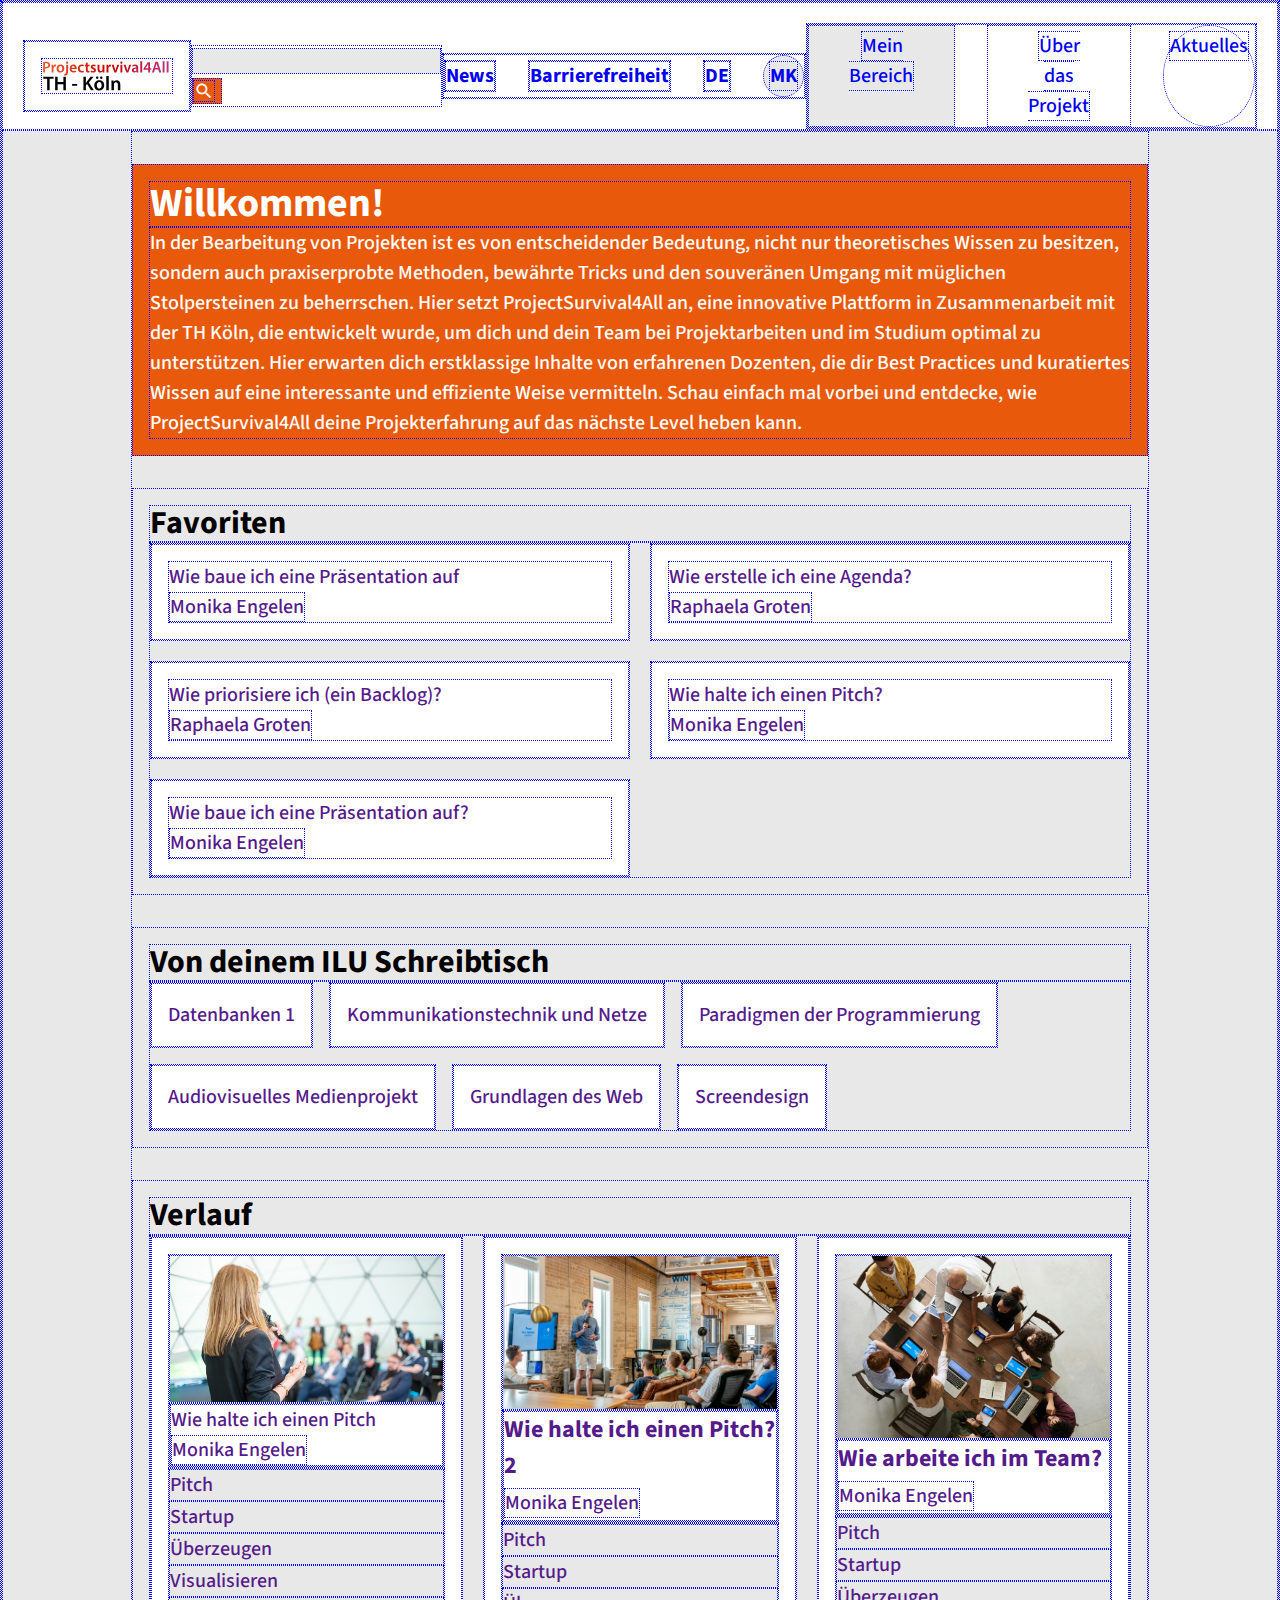
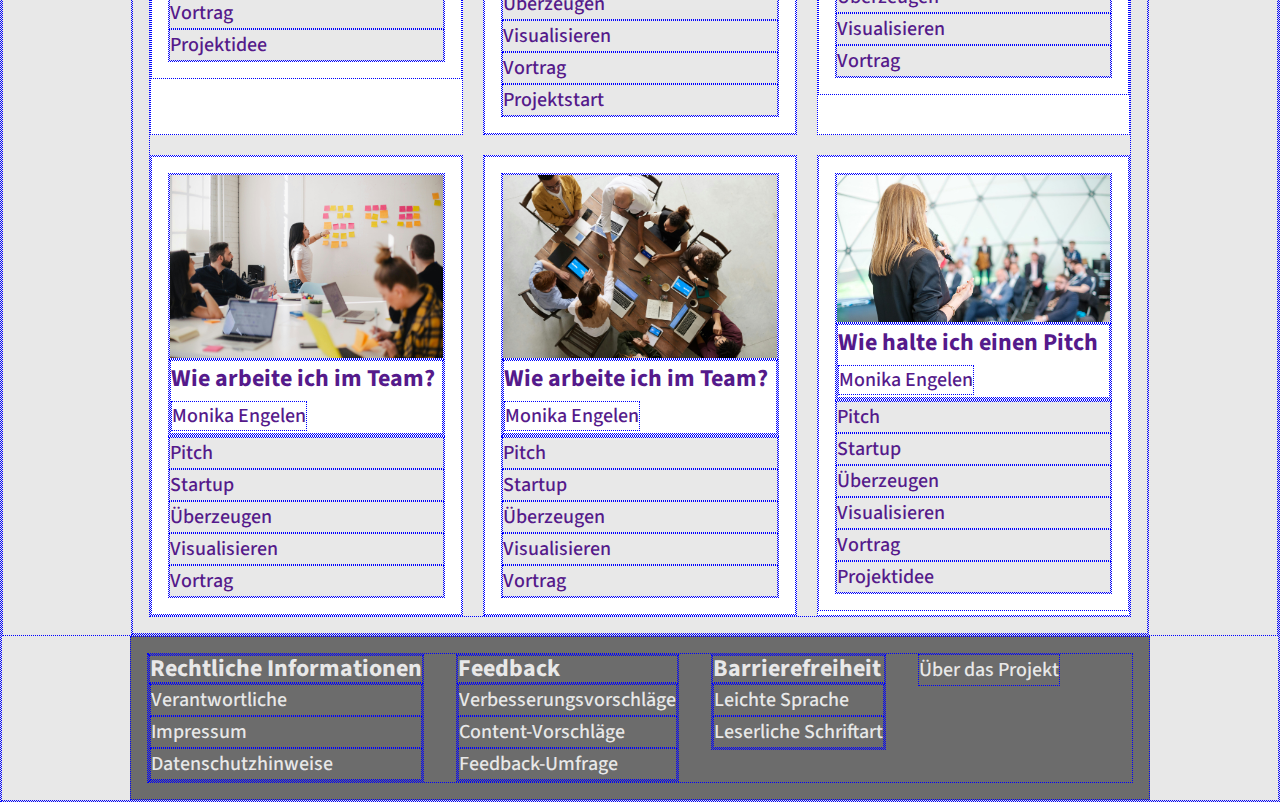
<file: index.html>
<!DOCTYPE html>
<html lang="de">

<head>
  <meta charset="utf-8">
  <title>ProjectSurvival4All TH-Köln</title>
  <link rel="stylesheet" href="./assets/styles/fonts.css">
  <link rel="stylesheet" href="./assets/styles/variables.css">
  <link rel="stylesheet" href="./assets/styles/reset.css">
  <link rel="stylesheet" href="./assets/styles/base.css">
  <link rel="stylesheet" href="./assets/styles/icons.css">
  <link rel="stylesheet" href="./assets/styles/components.css">
  <link rel="stylesheet" href="./assets/styles/layouts.css">
  <link rel="stylesheet"
    href="https://fonts.googleapis.com/css2?family=Material+Symbols+Outlined:opsz,wght,FILL,GRAD@20..48,100..700,0..1,-50..200" />
  <link rel="stylesheet"
    href="https://fonts.googleapis.com/css2?family=Material+Symbols+Outlined:opsz,wght,FILL,GRAD@20..48,100..700,0..1,-50..200" />

  <script src="./scripts/main.js" defer></script>
</head>

<body>

  <header class="header">

    <h1 class="heading-1">
      <a class="ul-anchor" href=""><img src="./assets/images/p4all.svg"
          alt="ProjectSurvival4All TH-Köln Banner Logo"></a>
    </h1>

    <form class="search-form desktop">
      <input class="search-input" type="search">
      <button class="search-button"><span class="icon icon--l">search</span></button>
    </form>

    <nav class="header-nav">
      <ul class="u-list">
        <li class="ul-item">
          <a class="anchor" href="#news">News</a>
        </li>
        <li class="ul-item">
          <a class="anchor" href="#accessability">Barrierefreiheit</a>
        </li>
        <li class="ul-item">
          <a class="anchor" href="#language">DE</a>
        </li>
        <li class="ul-item">
          <a class="anchor" href="#mk">MK</a>
        </li>
      </ul>
    </nav>

    <div class="material-symbols-outlined hamburger mobile is-visible">
      menu
    </div>

    <div class="material-symbols-outlined close-icon mobile is-visible">
      close
    </div>

    <form class="search-form mobile">
      <input class="search-input" type="search">
      <button class="search-button"><span class="icon icon--l">search</span></button>
    </form>

    <ul class="main-menu is-visible">
      <li><a href="./news.html">News</a></li>
      <li><a href="./pages/about/about-the-lecturers.html">Barrierefreiheit</a></li>
      <li><a href="./login.html">Login</a></li>
      <li><a href="#">DE</a></li>
    </ul>

    <nav class="main-nav">
      <ul class="u-list">
        <li class="ul-item my-area">
          <a class="anchor" href="#">Mein Bereich</a>
        </li>
        <li class="ul-item about-the-project">
          <a class="anchor" href="#">Über das Projekt</a>
        </li>
        <li class="ul-item latest">
          <a class="anchor" href="#">Aktuelles</a>
        </li>
      </ul>
    </nav>
  </header>

  <div class="tab-grid">
    <main class="main tab-active" data-tab="my-area">
      
      <section class="info-section">
        <h2 class="info-heading">Willkommen!</h2>
        <p>In der Bearbeitung von Projekten ist es von entscheidender Bedeutung, nicht nur theoretisches Wissen zu
          besitzen,
          sondern auch praxiserprobte Methoden, bewährte Tricks und den souveränen Umgang mit müglichen Stolpersteinen
          zu
          beherrschen. Hier setzt ProjectSurvival4All an, eine innovative Plattform in Zusammenarbeit mit der TH Köln,
          die
          entwickelt wurde, um dich und dein Team bei Projektarbeiten und im Studium optimal zu unterstützen. Hier
          erwarten dich
          erstklassige Inhalte von erfahrenen Dozenten, die dir Best Practices und kuratiertes Wissen auf eine
          interessante und
          effiziente Weise vermitteln. Schau einfach mal vorbei und entdecke, wie ProjectSurvival4All deine
          Projekterfahrung auf
          das nächste Level heben kann.</p>
      </section>

      <section class="favs-section">
        <h2>Favoriten</h2>
        <ul class="u-list">
          <li class="ul-item">
            <a class="ul-anchor" href="">
              <p>Wie baue ich eine Präsentation auf<br><span class="associated-name">Monika Engelen</span></p>
            </a>
          </li>
          <li class="ul-item">
            <a class="ul-anchor" href="">
              <p>Wie erstelle ich eine Agenda?<br><span class="associated-name">Raphaela Groten</span></p>
            </a>
          </li>
          <li class="ul-item">
            <a class="ul-anchor" href="">
              <p>Wie priorisiere ich (ein Backlog)?<br><span class="associated-name">Raphaela Groten</span></p>
            </a>
          </li>
          <li class="ul-item">
            <a class="ul-anchor" href="">
              <p>Wie halte ich einen Pitch?<br><span class="associated-name">Monika Engelen</span></p>
            </a>
          </li>
          <li class="ul-item">
            <a class="ul-anchor" href="">
              <p>Wie baue ich eine Präsentation auf?<br><span class="associated-name">Monika Engelen</span></p>
            </a>
          </li>
        </ul>
      </section>

      <section class="desk-section">
        <h2>Von deinem ILU Schreibtisch</h2>
        <ul class="u-list">
          <li class="ul-item">
            <a class="ul-anchor" href="">
              Datenbanken 1
            </a>
          </li>
          <li class="ul-item">
            <a class="ul-anchor" href="">
              Kommunikationstechnik und Netze
            </a>
          </li>
          <li class="ul-item">
            <a class="ul-anchor" href="">
              Paradigmen der Programmierung
            </a>
          </li>
          <li class="ul-item">
            <a class="ul-anchor" href="">
              Audiovisuelles Medienprojekt
            </a>
          </li>
          <li class="ul-item">
            <a class="ul-anchor" href="">
              Grundlagen des Web
            </a>
          </li>
          <li class="ul-item">
            <a class="ul-anchor" href="">
              Screendesign
            </a>
          </li>
        </ul>
      </section>

      <section class="history-section">
        <h2>Verlauf</h2>
        <ul class="u-list">
          <li class="ul-item">
            <a class="ul-anchor" href="">
              <figure class="tagged-figure">
                <img src="./assets/images/rednerin-praesentation.jpg"
                  alt="Blonde Frau im Anzug, die vor einem stehenden Publikum eine Rede hält.">
                <figcaption class="figcaption">
                  <p>Wie halte ich einen Pitch<br><span class="associated-name">Monika Engelen</span></p>
                </figcaption>
              </figure>
              <ul class="tag-list">
                <li class="ul-item">Pitch</li>
                <li class="ul-item">Startup</li>
                <li class="ul-item">Überzeugen</li>
                <li class="ul-item">Visualisieren</li>
                <li class="ul-item">Vortrag</li>
                <li class="ul-item">Projektidee</li>
              </ul>
            </a>
          </li>
          <li class="ul-item">
            <a class="ul-anchor" href="">
              <figure class="tagged-figure">
                <img src="./assets/images/pitch-strukturieren.jpg"
                  alt="Mann in einem loftartigen Raum, der vor einem sitzenden Publikum eine Rede hält.">
                <figcaption class="figcaption">
                  <p class="figcaption-info">Wie halte ich einen Pitch? 2<br><span class="associated-name">Monika
                      Engelen</span></p>
                </figcaption>
              </figure>
              <ul class="tag-list">
                <li class="ul-item">Pitch</li>
                <li class="ul-item">Startup</li>
                <li class="ul-item">Überzeugen</li>
                <li class="ul-item">Visualisieren</li>
                <li class="ul-item">Vortrag</li>
                <li class="ul-item">Projektstart</li>
              </ul>
            </a>
          </li>
          <li class="ul-item">
            <a class="ul-anchor" href="">
              <figure class="tagged-figure">
                <img src="./assets/images/business-idea.jpg"
                  alt="8 Menschen, die an einem Tisch sitzen, von oben gesehen und zwei Menschen schütteln sich die Hände.">
                <figcaption class="figcaption">
                  <p class="figcaption-info">Wie arbeite ich im Team?<br><span class="associated-name">Monika
                      Engelen</span></p>
                </figcaption>
              </figure>
              <ul class="tag-list">
                <li class="ul-item">Pitch</li>
                <li class="ul-item">Startup</li>
                <li class="ul-item">Überzeugen</li>
                <li class="ul-item">Visualisieren</li>
                <li class="ul-item">Vortrag</li>
              </ul>
            </a>
          </li>
          <li class="ul-item">
            <a class="ul-anchor" href="">
              <figure class="tagged-figure">
                <img src="./assets/images/team-kommunikation.jpg"
                  alt="4 Menschen, die an einem Tisch sitzen, und eine Frau, die an einer Wand Post-Its anbringt.">
                <figcaption class="figcaption">
                  <p class="figcaption-info">Wie arbeite ich im Team?<br><span class="associated-name">Monika
                      Engelen</span></p>
                </figcaption>
              </figure>
              <ul class="tag-list">
                <li class="ul-item">Pitch</li>
                <li class="ul-item">Startup</li>
                <li class="ul-item">Überzeugen</li>
                <li class="ul-item">Visualisieren</li>
                <li class="ul-item">Vortrag</li>
              </ul>
            </a>
          </li>
          <li class="ul-item">
            <a class="ul-anchor" href="">
              <figure class="tagged-figure">
                <img src="./assets/images/business-idea.jpg"
                  alt="8 Menschen, die an einem Tisch sitzen, von oben gesehen und zwei Menschen schütteln sich die Hände.">
                <figcaption class="figcaption">
                  <p class="figcaption-info">Wie arbeite ich im Team?<br><span class="associated-name">Monika
                      Engelen</span></p>
                </figcaption>
              </figure>
              <ul class="tag-list">
                <li class="ul-item">Pitch</li>
                <li class="ul-item">Startup</li>
                <li class="ul-item">Überzeugen</li>
                <li class="ul-item">Visualisieren</li>
                <li class="ul-item">Vortrag</li>
              </ul>
            </a>
          </li>
          <li class="ul-item">
            <a class="ul-anchor" href="">
              <figure class="tagged-figure">
                <img src="./assets/images/rednerin-praesentation.jpg"
                  alt="Blonde Frau im Anzug, die vor einem stehenden Publikum eine Rede hält.">
                <figcaption class="figcaption">
                  <p class="figcaption-info">Wie halte ich einen Pitch<br><span class="associated-name">Monika
                      Engelen</span></p>
                </figcaption>
              </figure>
              <ul class="tag-list">
                <li class="ul-item">Pitch</li>
                <li class="ul-item">Startup</li>
                <li class="ul-item">Überzeugen</li>
                <li class="ul-item">Visualisieren</li>
                <li class="ul-item">Vortrag</li>
                <li class="ul-item">Projektidee</li>
              </ul>
            </a>
          </li>
        </ul>
      </section>

    </main>

    <div class="tab-active" data-tab="about-the-project">
      <section>
        <h2 id="einleitung">Einleitung</h2>
        <p>
          In der Arbeitswelt dominieren Projekte den Alltag. Das Hochschulstudium
          bereitet Studierende gezielt auf diese Anforderungen vor, indem es
          Projekte konsequent in die Lehre integriert. Dadurch sammeln Studierende
          bereits während ihres Studiums wertvolle praktische Erfahrungen.
        </p>
      </section>
      <section>
        <h2 id="zielsetung">Zielsetzung</h2>
        <p>
          Das Ziel von ProjectSurvival4All ist es, eine gemeinsame Wissensplattform
          zu schaffen, die es ermöglicht, kuratiertes Wissen und Best-Practices rund
          um Projekte an einem zentralen Ort zugänglich zu machen. Die Vorteile sind
          vielfältig:
        </p>
        <ul>
          <li>
            Qualitätssicherung: Inhalte werden von mindestens einem Dozenten geprüft
            oder erstellt.
          </li>
          <li>
            Ressourcenschonung: Studierende müssen nicht wiederholt nach Lösungen
            für ähnliche Probleme suchen.
          </li>
          <li>
            Effizienzsteigerung: Es werden Verweise auf entsprechende Inhalte
            bereitgestellt, anstatt umfangreiche Dokumente zu versenden.
          </li>
          <li>Transparenz: Austausch zwischen Dozenten wird gefördert.</li>
          <li>
            Partizipation: Neue Bedarfe werden durch die Mitwirkung von Studierenden
            erfasst.
          </li>
          <li>
            Sichtbarkeit: Ein Schaufenster für Studieninteressierte und andere
            Externe wird geschaffen.
          </li>
          <li>
            Open Educational Resources (OER): Materialien werden mit einer offenen
            Lizenz versehen, um weltweite Verbreitung und Austausch zu ermöglichen.
          </li>
        </ul>
      </section>
      <section>
        <h2 id="anwendung-der-plattform">Anwendung der Platform</h2>
        <p>
          Die Wissensplattform ProjectSurvival4All bietet umfangreiche Unterstützung
          für die Bewältigung von Herausforderungen in Projekten. Sie hilft
          Studierenden, schnell die benötigten Informationen und Ressourcen zu
          finden, um ihre Projekte erfolgreich zu leiten und zu vollenden. Durch das
          Angebot modular aufgebauter Inhalte können Studierende gezielt die für sie
          relevanten Themenbereiche erkunden und vertiefen.
        </p>
        <p>
          Die Plattform integriert verschiedene Medienformate wie Videos,
          interaktive Tutorials und PDF-Handbücher, um unterschiedliche Lernstile zu
          unterstützen. Dies macht die Informationen nicht nur zugänglicher, sondern
          auch ansprechender für eine breite Nutzerbasis. Darüber hinaus wird durch
          regelmäßige Updates sichergestellt, dass alle Inhalte aktuell bleiben und
          neue Erkenntnisse schnell integriert werden können.
        </p>
      </section>
      <section>
        <h2 id="wichtige-projekte-und-phasen">Wichtige Projekte und Phasen</h2>
        <p>
          Die folgende Tabelle bietet einen Überblick über wichtige Projekte, die
          auf der Wissensplattform behandelt werden, und zeigt, wie diese den
          verschiedenen Phasen des Projektmanagements zugeordnet sind:
        </p>
        <table>
          <thead>
            <tr>
              <th>Projekt</th>
              <th>Beschreibung</th>
              <th>Projektphase</th>
            </tr>
          </thead>
          <tbody>
            <tr>
              <td>
                Welche Finanzierungsoptionen stehen einem Startup zur Verfügung?
              </td>
              <td>
                Eine Übersicht über verschiedene Finanzierungsquellen für Startups,
                einschließlich Eigenkapital, Fremdkapital, Crowdfunding, Venture
                Capital und staatliche Förderprogramme.
              </td>
              <td>Projektstart</td>
            </tr>
            <tr>
              <td>
                Wie validiere ich meine Geschäftsidee, bevor ich ein Startup gründe?
              </td>
              <td>
                Methoden und Ansätze zur Bewertung und Validierung einer
                Geschäftsidee, um deren Marktchancen, Kundenbedürfnisse und
                Rentabilität zu prüfen, bevor man ein Startup gründet .
              </td>
              <td>Projektstart</td>
            </tr>
            <tr>
              <td>Wie bewältige ich Stress?</td>
              <td>
                Strategien und Techniken zur Bewältigung von Stress, einschließlich
                Zeitmanagement, Entspannungsübungen, Priorisierung von Aufgaben und
                Kommunikationstechniken.
              </td>
              <td>Projektstart, Projektabschluss, Projektplanung</td>
            </tr>
            <tr>
              <td>Wie arbeite ich im Team?</td>
              <td>
                Tipps und Best Practices für eine effektive Zusammenarbeit in einem
                Team, einschließlich klarer Rollenverteilung, offener Kommunikation
                und konstruktivem Feedback.
              </td>
              <td>Projektstart, "Projektabschluss"</td>
            </tr>
            <tr>
              <td>Wie halte ich einen Pitch?</td>
              <td>
                Tipps und Best Practices zur Vorbereitung und Durchführung eines
                überzeugenden Pitches, einschließlich der Strukturierung des
                Inhalts, Präsentationstechniken und der Beantwortung von Fragen.
              </td>
              <td>Projektidee, Projektstart, Projektabschluss</td>
            </tr>
            <tr>
              <td>Wie erstelle ich eine Agenda?</td>
              <td>
                Schritte und Richtlinien zur Erstellung einer effektiven Agenda für
                Meetings oder Veranstaltungen, einschließlich der Festlegung von
                Zielen, Priorisierung von Themen und Zeitplanung.
              </td>
              <td>immer</td>
            </tr>
          </tbody>
        </table>
      </section>
    </div>

    <div class="tab-active" data-tab="latest">
      Aktuelles: Lorem ipsum dolor sit amet, consetetur sadipscing elitr, sed diam nonumy eirmod tempor invidunt ut
      labore
      et dolore
      magna aliquyam erat, sed diam voluptua. At vero eos et accusam et justo duo dolores et ea rebum. Stet clita kasd
      gubergren, no sea takimata sanctus est Lorem ipsum dolor sit amet. Lorem ipsum dolor sit amet, consetetur
      sadipscing
      elitr, sed diam nonumy eirmod tempor invidunt ut labore et dolore magna aliquyam erat, sed diam voluptua. At vero
      eos et accusam et justo duo dolores et ea rebum. Stet clita kasd gubergren, no sea takimata sanctus est Lorem
      ipsum
      dolor sit amet.
    </div>

  </div>

  <footer class="footer">
    <div class="footer-flex-container">
      <a href="./pages/about/about-the-project.html">Über das Projekt</a>
      <section class="footer-links-section-1">
        <h2>
          Barrierefreiheit
        </h2>
        <ul>
          <li>Leichte Sprache</li>
          <li>Leserliche Schriftart</li>
        </ul>
      </section>
      <section class="footer-links-section-2">
        <h2>
          Feedback
        </h2>
        <ul>
          <li>Verbesserungsvorschläge</li>
          <li>Content-Vorschläge</li>
          <li>Feedback-Umfrage</li>
        </ul>
      </section>
      <section class="footer-links-section-3">
        <h2>
          Rechtliche Informationen
        </h2>
        <ul>
          <li>Verantwortliche</li>
          <li>Impressum</li>
          <li>Datenschutzhinweise</li>
        </ul>
      </section>
    </div>
  </footer>

</body>
</file>
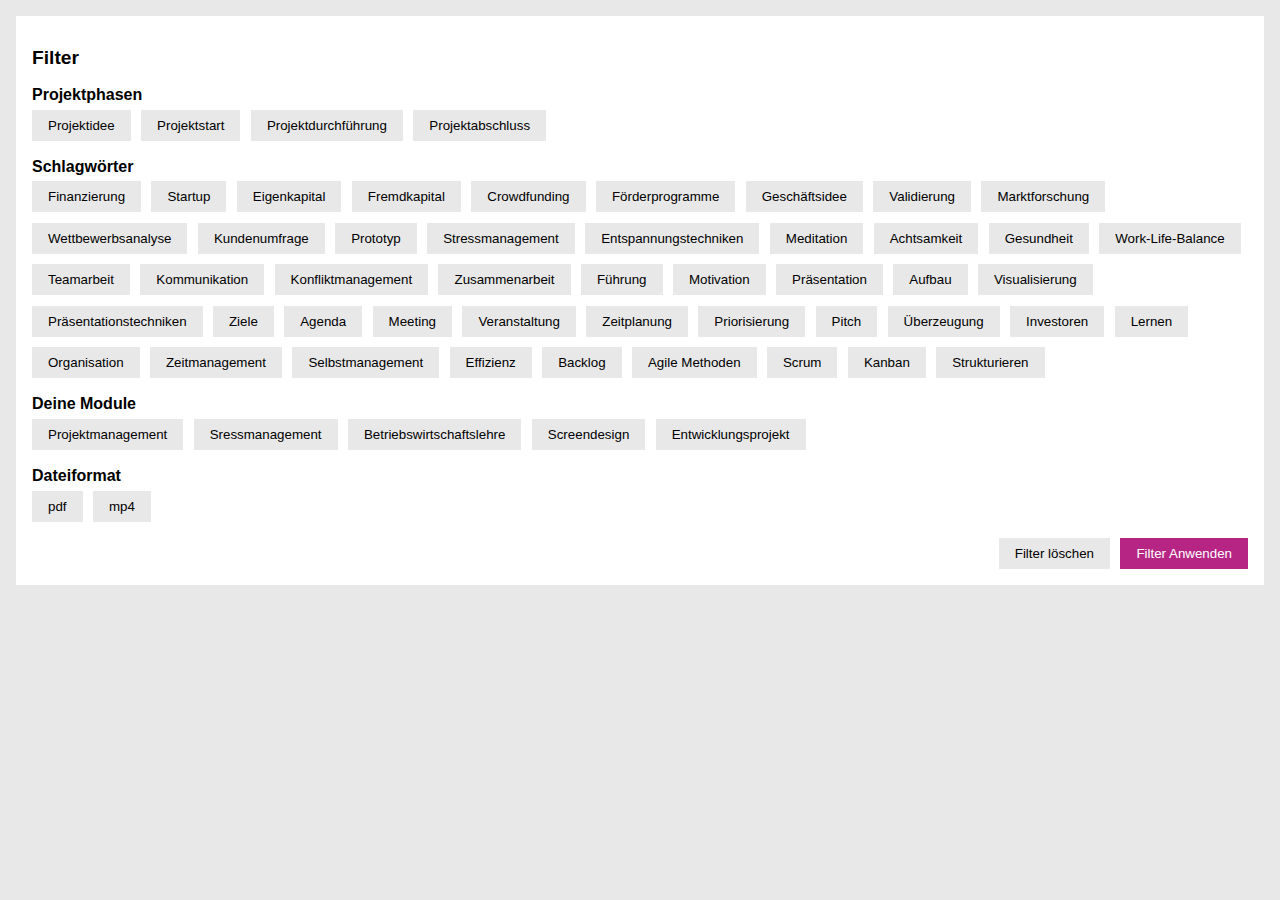
<file: search.html>
<!DOCTYPE html>
<html lang="en">

<head>
  <meta charset="UTF-8">
  <meta name="viewport" content="width=device-width, initial-scale=1.0">
  <title>ProjectSurvival4All – Survival-Tipps für die Projektarbeit - Suche</title>
  <link rel="stylesheet" href="./assets/styles/search-reset.css">
  <link rel="stylesheet" href="./assets/styles/search-base.css">
  <link rel="stylesheet" href="./assets/styles/search-variables.css">
  <link rel="stylesheet" href="./assets/styles/search-filter.css">
  
  <script defer src="./scripts/reset.js"></script>
</head>

<body>

  <main>
    <section class="filter-section p-m">
      <h2>Filter</h2>
      <h3>Projektphasen</h3>
      <ul class="horizontal-flow" data-js-category="projectphase">
        <li><button class="button button-primary" data-js-filter>Projektidee</button></li>
        <li><button class="button button-primary" data-js-filter>Projektstart</button></li>
        <li><button class="button button-primary" data-js-filter>Projektdurchführung</button></li>
        <li><button class="button button-primary" data-js-filter>Projektabschluss</button></li>
      </ul>
      <h3>Schlagwörter</h3>
      <ul class="horizontal-flow" data-js-category="keywords">
        <li><button class="button button-primary" data-js-filter>Finanzierung</button></li>
        <li><button class="button button-primary" data-js-filter>Startup</button></li>
        <li><button class="button button-primary" data-js-filter>Eigenkapital</button></li>
        <li><button class="button button-primary" data-js-filter>Fremdkapital</button></li>
        <li><button class="button button-primary" data-js-filter>Crowdfunding</button></li>
        <li><button class="button button-primary" data-js-filter>Förderprogramme</button></li>
        <li><button class="button button-primary" data-js-filter>Geschäftsidee</button></li>
        <li><button class="button button-primary" data-js-filter>Validierung</button></li>
        <li><button class="button button-primary" data-js-filter>Marktforschung</button></li>
        <li><button class="button button-primary" data-js-filter>Wettbewerbsanalyse</button></li>
        <li><button class="button button-primary" data-js-filter>Kundenumfrage</button></li>
        <li><button class="button button-primary" data-js-filter>Prototyp</button></li>
        <li><button class="button button-primary" data-js-filter>Stressmanagement</button></li>
        <li><button class="button button-primary" data-js-filter>Entspannungstechniken</button></li>
        <li><button class="button button-primary" data-js-filter>Meditation</button></li>
        <li><button class="button button-primary" data-js-filter>Achtsamkeit</button></li>
        <li><button class="button button-primary" data-js-filter>Gesundheit</button></li>
        <li><button class="button button-primary" data-js-filter>Work-Life-Balance</button></li>
        <li><button class="button button-primary" data-js-filter>Teamarbeit</button></li>
        <li><button class="button button-primary" data-js-filter>Kommunikation</button></li>
        <li><button class="button button-primary" data-js-filter>Konfliktmanagement</button></li>
        <li><button class="button button-primary" data-js-filter>Zusammenarbeit</button></li>
        <li><button class="button button-primary" data-js-filter>Führung</button></li>
        <li><button class="button button-primary" data-js-filter>Motivation</button></li>
        <li><button class="button button-primary" data-js-filter>Präsentation</button></li>
        <li><button class="button button-primary" data-js-filter>Aufbau</button></li>
        <li><button class="button button-primary" data-js-filter>Visualisierung</button></li>
        <li><button class="button button-primary" data-js-filter>Präsentationstechniken</button></li>
        <li><button class="button button-primary" data-js-filter>Ziele</button></li>
        <li><button class="button button-primary" data-js-filter>Agenda</button></li>
        <li><button class="button button-primary" data-js-filter>Meeting</button></li>
        <li><button class="button button-primary" data-js-filter>Veranstaltung</button></li>
        <li><button class="button button-primary" data-js-filter>Zeitplanung</button></li>
        <li><button class="button button-primary" data-js-filter>Priorisierung</button></li>
        <li><button class="button button-primary" data-js-filter>Pitch</button></li>
        <li><button class="button button-primary" data-js-filter>Überzeugung</button></li>
        <li><button class="button button-primary" data-js-filter>Investoren</button></li>
        <li><button class="button button-primary" data-js-filter>Lernen</button></li>
        <li><button class="button button-primary" data-js-filter>Organisation</button></li>
        <li><button class="button button-primary" data-js-filter>Zeitmanagement</button></li>
        <li><button class="button button-primary" data-js-filter>Selbstmanagement</button></li>
        <li><button class="button button-primary" data-js-filter>Effizienz</button></li>
        <li><button class="button button-primary" data-js-filter>Backlog</button></li>
        <li><button class="button button-primary" data-js-filter>Agile Methoden</button></li>
        <li><button class="button button-primary" data-js-filter>Scrum</button></li>
        <li><button class="button button-primary" data-js-filter>Kanban</button></li>
        <li><button class="button button-primary" data-js-filter>Strukturieren</button></li>
      </ul>
      <h3>Deine Module</h3>
      <ul class="horizontal-flow" data-js-category="modules">
        <li><button class="button button-primary" data-js-filter>Projektmanagement</button></li>
        <li><button class="button button-primary" data-js-filter>Sressmanagement</button></li>
        <li><button class="button button-primary" data-js-filter>Betriebswirtschaftslehre</button></li>
        <li><button class="button button-primary" data-js-filter>Screendesign</button></li>
        <li><button class="button button-primary" data-js-filter>Entwicklungsprojekt</button></li>
      </ul>
      <h3>Dateiformat</h3>
      <ul class="horizontal-flow" data-js-category="fileFormat">
        <li><button class="button button-primary" data-js-filter>pdf</button></li>
        <li><button class="button button-primary" data-js-filter>mp4</button></li>
      </ul>
      <div class="filter-section-actionbar">
        <button class="button button-primary">Filter löschen</button>
        <button class="button button-secondary">Filter Anwenden</button>
      </div>
    </section>
    <section class="p-m">
      <ul class="card-grid" data-js-generate-articlelist>
        <!-- <li>
          <figure>
            <img src="./reset-images/praesentation-aufbau.jpg" alt="Präsentation Aufbau">
            <figcaption>
              <h3>Wie baue ich eine Präsentation auf?</h3>
              <address>Monika Engelen</address>
              <ul class="tag-list">
                <li>Präsentation</li>
                <li>PPT</li>
                <li>Vortrag</li>
              </ul>
            </figcaption>
          </figure>
        </li>

        <li>
          <figure>
            <img src="./reset-images/idea.webp" alt="Idee verproben">
            <figcaption>
              <h3>Wie validiere ich meine Geschäftsidee, bevor ich ein Startup gründe?</h3>
              <address>Max Mustermann</address>
              <div class="tag-list-wrapper">
                <ul class="tag-list">
                  <li>Minimum Viable Product (MVP)</li>
                  <li>Pivot</li>
                  <li>Validated Learning</li>
                  <li>Build-Measure-Learn</li>
                  <li>Customer Development</li>
                  <li>Lean Canvas</li>
                  <li>Continuous Deployment</li>
                  <li>A/B Testing</li>
                  <li>Lean Metrics</li>
                  <li>Bootstrapping</li>
                </ul>
              </div>
            </figcaption>
          </figure>
        </li>

        <li>
          <figure>
            <img src="./reset-images/stressed.jpg" alt="Stress im Studium">
            <figcaption>
              <h3>Wie bewältige ich Stress?</h3>
              <address>Max Mustermann</address>

              <div class="tag-list-wrapper">
                <ul class="tag-list">
                  <li>Stress</li>
                  <li>Bewältigung</li>
                  <li>Gesundheit</li>
                </ul>
              </div>

            </figcaption>
          </figure>
        </li>

        <li>
          <figure>
            <img src="./reset-images/rednerin-praesentation.jpg" alt="Techniken zur Verbesserung der Teamarbeit">
            <figcaption>
              <h3>Welche Techniken verbessern die Zusammenarbeit in einem Team?</h3>
              <address>Monika Engelen</address>
              <ul class="tag-list">
                <li>Überzeugen</li>
                <li>Gruppenarbeit</li>
                <li>Vortrag</li>
                <li>Startup</li>
              </ul>
            </figcaption>
          </figure>
        </li>

        <li>
          <figure>
            <img src="./reset-images/presentation.jpg" alt="Präsentationsaufbau">
            <figcaption>
              <h3>Wie bleibt mein Pitch in positiver Erinnerung?</h3>
              <address>Monika Engelen</address>
              <ul class="tag-list">
                <li>Präsentation</li>
                <li>Flexen</li>
                <li>Vortrag</li>
                <li>Pitch</li>
                <li>Startup</li>
                <li>Business</li>
                <li>Elevator</li>
                <li>Rethorik</li>
              </ul>
            </figcaption>
          </figure>
        </li>

        <li>
          <figure>
            <img src="./reset-images/pitch-strukturieren.jpg" alt="Priorisierung eines Backlogs">
            <figcaption>
              <h3>Wie priorisiere ich (ein Backlog)?</h3>
              <address>Raphaela Groten</address>
              <ul class="tag-list">
                <li>Scrum</li>
                <li>Backlog</li>
                <li>ProductOwner</li>
                <li>Prioritäten</li>
                <li>Ziele</li>
              </ul>
            </figcaption>
          </figure>
        </li>
        <li>

          <figure>
            <img src="./reset-images/lernen-organisieren.jpg" alt="Organisation des Lernens">
            <figcaption>
              <h3>Wie organisiere ich mein Lernen effektiv?</h3>
              <address>Monika Engelen</address>
              <ul class="tag-list">
                <li>Lernen</li>
                <li>Selbstoptimierung</li>
              </ul>
            </figcaption>
          </figure>
        </li>

        <li>
          <figure>
            <img src="./reset-images/team-kommunikation.jpg" alt="Effektive Teamkommunikation">
            <figcaption>
              <h3>Wie fördere ich effektive Kommunikation im Team?</h3>
              <address>Monika Engelen</address>
              <ul class="tag-list">
                <li>Überzeugen</li>
                <li>Pitch</li>
                <li>Vortrag</li>
                <li>Startup</li>
              </ul>
            </figcaption>
          </figure>
        </li> -->
      </ul>

    </section>

  </main>
</body>

</html>
</file>
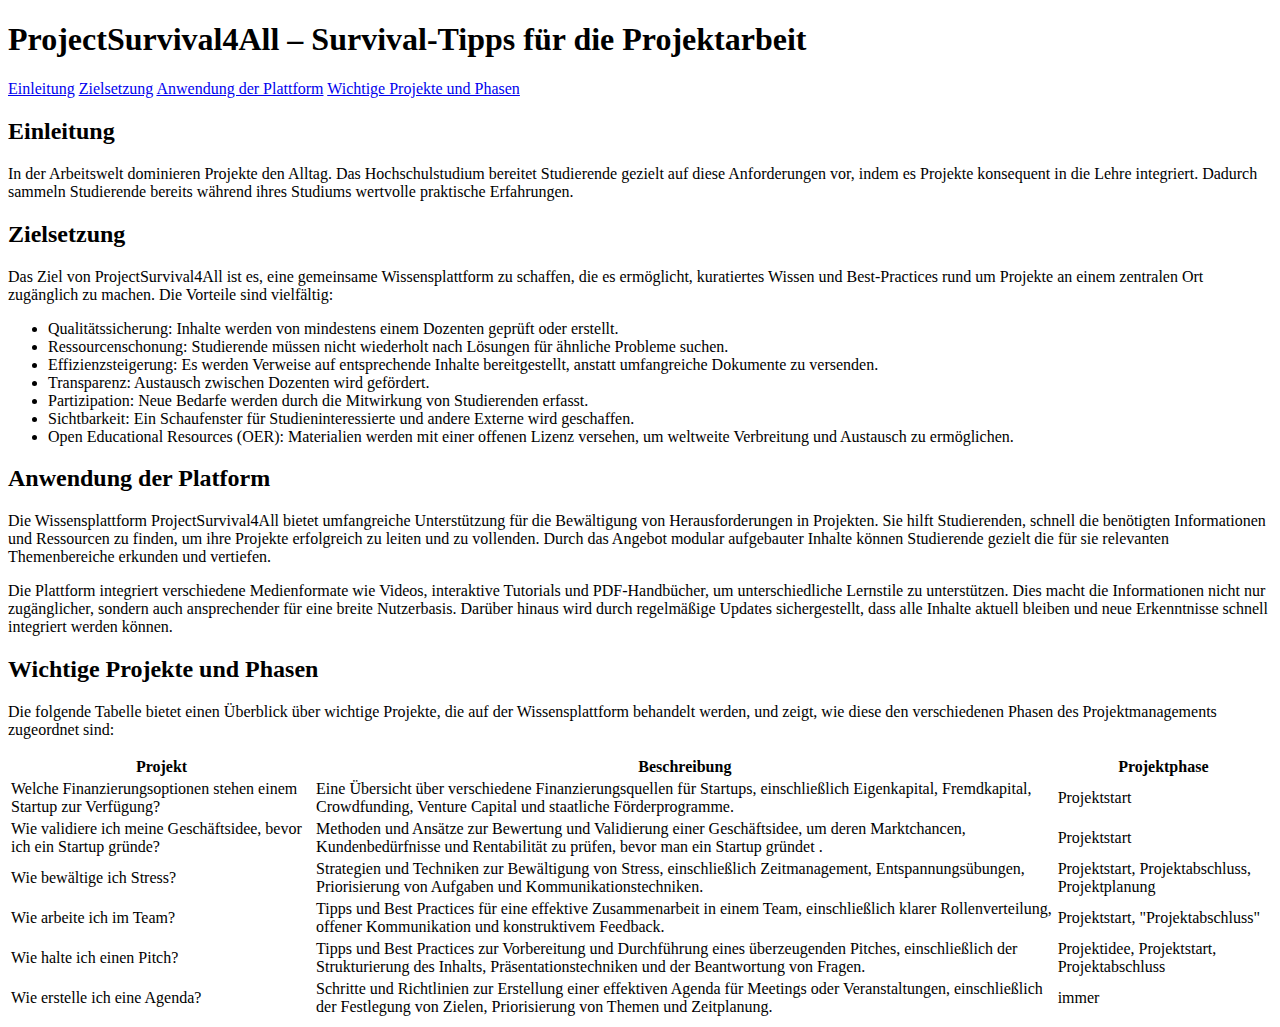
<file: about/about-the-project.html>
<!DOCTYPE html>
<html lang="de">

<head>
  <meta charset="utf-8" />
  <title>About Projectsurvival4All</title>
</head>

<body>
  <header>
    <h1>ProjectSurvival4All – Survival-Tipps für die Projektarbeit</h1>
    <nav>
      <a href="#einleitung">Einleitung</a>
      <a href="#zielsetzung">Zielsetzung</a>
      <a href="#anwendung-der-plattform">Anwendung der Plattform</a>
      <a href="#wichtige-projekte-und-phasen">Wichtige Projekte und Phasen</a>
    </nav>
  </header>
  <main>
    <section>
      <h2 id="einleitung">Einleitung</h2>
      <p>
        In der Arbeitswelt dominieren Projekte den Alltag. Das Hochschulstudium
        bereitet Studierende gezielt auf diese Anforderungen vor, indem es
        Projekte konsequent in die Lehre integriert. Dadurch sammeln Studierende
        bereits während ihres Studiums wertvolle praktische Erfahrungen.
      </p>
    </section>
    <section>
      <h2 id="zielsetung">Zielsetzung</h2>
      <p>
        Das Ziel von ProjectSurvival4All ist es, eine gemeinsame Wissensplattform
        zu schaffen, die es ermöglicht, kuratiertes Wissen und Best-Practices rund
        um Projekte an einem zentralen Ort zugänglich zu machen. Die Vorteile sind
        vielfältig:
      </p>
      <ul>
        <li>
          Qualitätssicherung: Inhalte werden von mindestens einem Dozenten geprüft
          oder erstellt.
        </li>
        <li>
          Ressourcenschonung: Studierende müssen nicht wiederholt nach Lösungen
          für ähnliche Probleme suchen.
        </li>
        <li>
          Effizienzsteigerung: Es werden Verweise auf entsprechende Inhalte
          bereitgestellt, anstatt umfangreiche Dokumente zu versenden.
        </li>
        <li>Transparenz: Austausch zwischen Dozenten wird gefördert.</li>
        <li>
          Partizipation: Neue Bedarfe werden durch die Mitwirkung von Studierenden
          erfasst.
        </li>
        <li>
          Sichtbarkeit: Ein Schaufenster für Studieninteressierte und andere
          Externe wird geschaffen.
        </li>
        <li>
          Open Educational Resources (OER): Materialien werden mit einer offenen
          Lizenz versehen, um weltweite Verbreitung und Austausch zu ermöglichen.
        </li>
      </ul>
    </section>
    <section>
      <h2 id="anwendung-der-plattform">Anwendung der Platform</h2>
      <p>
        Die Wissensplattform ProjectSurvival4All bietet umfangreiche Unterstützung
        für die Bewältigung von Herausforderungen in Projekten. Sie hilft
        Studierenden, schnell die benötigten Informationen und Ressourcen zu
        finden, um ihre Projekte erfolgreich zu leiten und zu vollenden. Durch das
        Angebot modular aufgebauter Inhalte können Studierende gezielt die für sie
        relevanten Themenbereiche erkunden und vertiefen.
      </p>
      <p>
        Die Plattform integriert verschiedene Medienformate wie Videos,
        interaktive Tutorials und PDF-Handbücher, um unterschiedliche Lernstile zu
        unterstützen. Dies macht die Informationen nicht nur zugänglicher, sondern
        auch ansprechender für eine breite Nutzerbasis. Darüber hinaus wird durch
        regelmäßige Updates sichergestellt, dass alle Inhalte aktuell bleiben und
        neue Erkenntnisse schnell integriert werden können.
      </p>
    </section>
    <section>
      <h2 id="wichtige-projekte-und-phasen">Wichtige Projekte und Phasen</h2>
      <p>
        Die folgende Tabelle bietet einen Überblick über wichtige Projekte, die
        auf der Wissensplattform behandelt werden, und zeigt, wie diese den
        verschiedenen Phasen des Projektmanagements zugeordnet sind:
      </p>
      <table>
        <thead>
          <tr>
            <th>Projekt</th>
            <th>Beschreibung</th>
            <th>Projektphase</th>
          </tr>
        </thead>
        <tbody>
          <tr>
            <td>
              Welche Finanzierungsoptionen stehen einem Startup zur Verfügung?
            </td>
            <td>
              Eine Übersicht über verschiedene Finanzierungsquellen für Startups,
              einschließlich Eigenkapital, Fremdkapital, Crowdfunding, Venture
              Capital und staatliche Förderprogramme.
            </td>
            <td>Projektstart</td>
          </tr>
          <tr>
            <td>
              Wie validiere ich meine Geschäftsidee, bevor ich ein Startup gründe?
            </td>
            <td>
              Methoden und Ansätze zur Bewertung und Validierung einer
              Geschäftsidee, um deren Marktchancen, Kundenbedürfnisse und
              Rentabilität zu prüfen, bevor man ein Startup gründet .
            </td>
            <td>Projektstart</td>
          </tr>
          <tr>
            <td>Wie bewältige ich Stress?</td>
            <td>
              Strategien und Techniken zur Bewältigung von Stress, einschließlich
              Zeitmanagement, Entspannungsübungen, Priorisierung von Aufgaben und
              Kommunikationstechniken.
            </td>
            <td>Projektstart, Projektabschluss, Projektplanung</td>
          </tr>
          <tr>
            <td>Wie arbeite ich im Team?</td>
            <td>
              Tipps und Best Practices für eine effektive Zusammenarbeit in einem
              Team, einschließlich klarer Rollenverteilung, offener Kommunikation
              und konstruktivem Feedback.
            </td>
            <td>Projektstart, "Projektabschluss"</td>
          </tr>
          <tr>
            <td>Wie halte ich einen Pitch?</td>
            <td>
              Tipps und Best Practices zur Vorbereitung und Durchführung eines
              überzeugenden Pitches, einschließlich der Strukturierung des
              Inhalts, Präsentationstechniken und der Beantwortung von Fragen.
            </td>
            <td>Projektidee, Projektstart, Projektabschluss</td>
          </tr>
          <tr>
            <td>Wie erstelle ich eine Agenda?</td>
            <td>
              Schritte und Richtlinien zur Erstellung einer effektiven Agenda für
              Meetings oder Veranstaltungen, einschließlich der Festlegung von
              Zielen, Priorisierung von Themen und Zeitplanung.
            </td>
            <td>immer</td>
          </tr>
        </tbody>
      </table>
    </section>
  </main>
</body>

</html>
</file>
<file: assets/styles/fonts.css>
@font-face {
  font-family: "source-sans-3";
  src: url("../fonts/Source_Sans_3/SourceSans3-VariableFont_wght.ttf") format("truetype");
}

@font-face {
  font-family: "material-icons";
  src: url("../fonts/Material_Icons/font/MaterialIconsOutlined-Regular.otf") format("opentype");
}
</file>
<file: assets/styles/variables.css>
:root {
  /*font families*/
  --ff-icons: material-icons;
  --ff-sans: source-sans-3;

  /*font-weights*/
  --fw-light: 300;
  --fw-regular: 400;
  --fw-medium: 500;
  --fw-bold: 700;

  /*line-heights*/
  --lh-tight: 100%;
  --lh-normal: 130%;
  --lh-loose: 150%;

  /*sizes*/
  --base-font-size: calc(1rem * 0.08);
  --xxxs: 5px;
  --xxs: 8px;
  --xs: 10px;
  --s: 12px;
  --m: 16px;
  --l: 20px;
  --xl: 24px;
  --xxl: 32px;
  --xxxl: 40px;

  /*colors*/
  --color-lightest: #fff;
  --color-header-light: #e8e8e8;
  --color-welcome-orange: #e9590c;
  --color-main-grey: #e8e8e8;
  --color-footer-grey: #6c6c6c;

  /*times*/
  --td-short: 500ms;
  --td-middle: 1000ms;
  --td-fast: 1500ms;
}
</file>
<file: assets/styles/base.css>
html, body{
  background-color: var(--color-light);
  font-family: source-sans-3, Arial, sans-serif;
  font-weight: var(--fw-regular);
  font-size: var(--m);
}


h1, h2, h3, h4, h5, h6 {
  font-weight: var(--fw-bold);
}


h1{
  font-size: var(--xl);
}

h2{
  font-size: var(--l);
}

h3{
  font-size: var(--m);
}
</file>
<file: assets/styles/icons.css>
.icon {
  display: inline-block;
  width: auto;
  height: auto;
  direction: ltr;
  font-family: var(--ff-icons);
  font-feature-settings: "liga";
  -webkit-font-smoothing: antialiased;
  -moz-osx-font-smoothing: grayscale;
  font-style: normal;
  font-weight: normal;
  letter-spacing: normal;
  line-height: inherit;
  text-rendering: optimizelegibility;
  text-transform: none;
  vertical-align: bottom;
  white-space: nowrap;
  word-wrap: normal;
}

.has-icon::before {
  display: inline-block;
  width: auto;
  height: auto;
  direction: ltr;
  font-family: var(--ff-icons);
  font-feature-settings: "liga";
  -webkit-font-smoothing: antialiased;
  -moz-osx-font-smoothing: grayscale;
  font-style: normal;
  font-weight: normal;
  letter-spacing: normal;
  line-height: inherit;
  text-rendering: optimizelegibility;
  text-transform: none;
  vertical-align: bottom;
  white-space: nowrap;
  word-wrap: normal;
}

.icon--s {
  font-size: var(--s);
  line-height: var(--s);
}

.icon--m {
  font-size: var(--m);
  line-height: var(--m);
}

.icon--l {
  font-size: var(--l);
  line-height: var(--l);
}

.icon--xl {
  font-size: var(--xl);
  line-height: var(--xl);
}

.icon.md-dark { color: var(--lightest); }
.icon.md-light { color: var(--darkest); }

.icon--inline {
  margin-right: var(--xs);
  font-size: var(--m);
}

.icon::before {
  content: attr(data-icon);
}

.icon--video::before { content: "smart_display"; }
</file>
<file: assets/styles/components.css>
html {
  font-family: material-icons;
}


/* Fav List
---------------------------------------------------------------------------- */

.fav-list {
  margin: 0;
  padding: 0;
  list-style: none;
}

/* Fav Item
---------------------------------------------------------------------------- */

.fav-item {
  background-color: var(--color-lightest);
  display: inline-block;
  padding: var(--s) var(--m) var(--s) var(--s);
  position: relative;

  &::before{
    position: absolute;
    font-size: var(--xxl);
    display: flex;
    align-items: center;
    justify-content: center;
    line-height: var(--l);
    top: 0;
    bottom: 0;
  }

  p, address{
    margin: 0;
    font-style: normal;
    margin-left: var(--xxxl);
    line-height: var(--lh-tight);
  }

  p{
    font-weight: var(--fw-medium);
  }

  address{
    font-size: smaller;
  }
}
</file>
<file: assets/styles/layouts.css>
* {
    border: dotted blue 1px;
    font-family: source-sans-3, Helvetica, Arial, sans-serif;
    font-size: var(--l);
    font-weight: var(--fw-medium);
    text-decoration: none;
    list-style: none;
    margin: 0;
    padding-left: 0;
}


.header .ul-item:last-of-type {
    border-radius: 100%;
    padding: var(--xxxs);
}

body,
.header-nav .ul-item:last-of-type,
.search-form .search-input,
.tag-list li {
    background-color: var(--color-main-grey);
}

.main:not(.main-nav .u-list),
.footer {
    margin: 0 10vw;
}


.main-nav {
    background-color: var(--color-main-grey);

    .u-list {
        background-color: var(--color-lightest);
        padding-bottom: 0;
    }
}

.header-nav .anchor {
    font-weight: var(--fw-bold);
}

.header {
    background-color: var(--color-lightest);
}

.mobile,
.material-symbols-outlined.hamburger.mobile,
.material-symbols-outlined.close-icon.mobile {
    display: none;
}

/*TODO:
    -   Adjust appearence of li in footer >>
    -   Add value in input field    
    -   Move selectors to base or components
    -   Move Search input below main nav
    -   Linting hinzufügen
    -   Smaller font size
    -   Less pading
    -   The mobile device display style should be adjusted to an actual mobile device screen size
        (not random 100px, like the current solution)
    -   Not the content should be shrinking with a shrinking scren size, but the padding on the sides
    -   Static vs variable fonts?
    -   Main menu should retract when changing to bigger screen size 
    */

h2 {
    font-size: var(--xxl);
    font-weight: var(--fw-bold);
}

.info-section h2 {
    font-size: var(--xxxl);
    background-color: var(--color-welcome-orange);
    color: var(--color-lightest);
}

.search-button,
.info-section {
    background-color: var(--color-welcome-orange);
    color: var(--color-lightest)
}

.associated-name,
.tag-list .ul-item {
    font-size: var(--l)
}

.figcaption-info,
footer h2 {
    font-size: var(--xl);
    font-weight: var(--fw-bold);
}

footer {
    background-color: var(--color-footer-grey);
    color: var(--color-main-grey);
}

li:not(footer section ul li) {
    background-color: var(--color-lightest);
}




/*Flex*/

.header {
    display: flex;
    flex-direction: row;
    justify-content: space-between;
    align-items: center;
    padding: var(--l) var(--l) 0 var(--l);
}

.header .u-list {
    display: flex;
    flex-direction: row;
    justify-content: space-between;
    align-items: center;
    gap: var(--xxl);
}

.main-nav .u-list {
    display: flex;
    flex-direction: row;
    justify-content: center;
    align-items: stretch;
    text-align: center;
    
}

.main-nav .ul-item {
    padding: var(--xxxs) var(--xxxl);
}



.info-section,
.favs-section,
.desk-section,
.history-section {
    padding: var(--m);
    margin-top: var(--xxl);
}


@media (max-width: 1000px) {

    .desktop,
    .header-nav {
        display: none;
    }

    .mobile {
        display: flex;
        align-items: center;
        justify-content: center;
        min-width: 100vw;
        padding: 0 var(--l);
    }

    .search-input {
        flex-grow: 1;
    }

    .header {
        flex-direction: column;
        gap: var(--xxl)
    }

    .material-symbols-outlined.hamburger.mobile {
        padding: 0;
        display: none;
        font-variation-settings:
            'FILL' 0,
            'wght' 700,
            'GRAD' 0,
            'opsz' 48;
        position: absolute;
        top: var(--m);
        right: 10vw;
        text-align: end;
        &.is-visible {
            display: inline;
        }
    }

    .material-symbols-outlined.close-icon.mobile {
        padding: 0;
        display: inline;
        font-variation-settings:
            'FILL' 0,
            'wght' 700,
            'GRAD' 0,
            'opsz' 48;
        position: absolute;
        top: var(--m);
        right: 10vw;
        text-align: end;
        &.is-visible {
            display: none;
        }
    }
}


.desk-section .u-list {
    display: flex;
    flex-direction: row;
    justify-content: flex-start;
    align-items: center;
    flex-wrap: wrap;
    gap: var(--m);
}

.footer-flex-container {
    display: flex;
    flex-direction: row-reverse;
    justify-content: flex-end;
    align-items: start;
    gap: var(--xxl);
    flex-wrap: wrap;
}



.footer {
    padding: var(--m);
}



/*Grid*/

.favs-section .u-list {
    display: grid;
    grid-template-columns: repeat(auto-fill, minmax(calc(100px + 33%), 1fr));
    gap: var(--l);
}


.ul-anchor {
    display: block;
    padding: var(--m);
}



.history-section .u-list {
    display: grid;
    grid-template-columns: repeat(auto-fill, minmax(300px, 1fr));
    gap: var(--l);
}

/*Mobile main menu*/

.main-menu {
    display: flex;
    gap: var(--l);
    flex-direction: column;
    position: fixed;
    padding: var(--xl);
    background-color: var(--color-main-grey);
    height: 100vh;
    width: 200px;
    top: 0;
    left: 0;
    z-index: 10;
    transform: translateX(-100%);
    transition: transform var(--td-short);

    &.is-active {
        transform: translateX(0);
    }
}


/*Mobile tabs*/

.tab-grid {
  display: grid;
  grid-template-columns: 1fr;

  > * {
    grid-row-start: 1;
    grid-column-start: 1;
    display: none;

    &.tab-active {
      display: block;
    }
  }
}

.tab-selected {
    background-color: var(--color-main-grey);
}
</file>
<file: assets/styles/search-base.css>
html, body{
    background-color: var(--color-grey);  
    font-family: var(--ff-primary);
    font-size: var(--m);
    hyphens: auto;
    line-height: var(--lh-normal);
  }
  a {
    color: var(--color-black);
    font-weight: var(--fw-medium);
    text-decoration: none;  
  }
  
  h1, h2, h3, h4{
    padding-top: var(--m);
    margin-bottom: var(--m);
    font-weight: var(--fw-bold);
    hyphens: none;
  }
  
  h2{
    font-size: var(--l);
  }
  
  p{
    margin-bottom: var(--s);
  }
  
  img {
    max-width: 100%;
    height: auto;
  }
</file>
<file: assets/styles/search-variables.css>
:root {
    --color-th-orange: #ea5b0c;
    --color-grey: #E8E8E8;
    --color-grey-medium: #D8D8D8;
    --color-grey-dark: hsl(0deg 0% 40%);
    --color-white: #fff;
    --color-darkest: #000;
    --color-th-pink: #B62584;
    --color-th-pink-lighter: #dd639a;
    --ff-primary: source-sans-3, arial, helvetica, sans-serif;
    --ff-icons: material-icons;
    --lh-tight: 100%;
    --lh-normal: 130%;
    --lh-loose: 150%;
    --fw-light: 200;
    --fw-regular: 400;
    --fw-medium: 500;
    --fw-bold: 600;
    --basefont-size: 1rem;
    --xs: calc(var(--basefont-size) * 0.65);
    --s: calc(var(--basefont-size) * 0.8);
    --m: var(--basefont-size);
    --l: calc(var(--basefont-size) * 1.2);
    --xl: calc(var(--basefont-size) * 1.4);
    --xxl: calc(var(--basefont-size) * 1.6);
    --xxxl: calc(var(--basefont-size) * 1.9);
    --eighth: calc(var(--m) / 8);
    --quarter: calc(var(--m) / 4);
    --half: calc(var(--m) / 2);
    --grid-item-size-max: 300px;
    --tr-fast: 0.3s;
    --tr-normal: 0.6s;
    --tr-slow: 1s;
  }
</file>
<file: assets/styles/search-filter.css>
/* compositions
############################################################################ */

.horizontal-flow {
  display: flex;
  flex-wrap: wrap;
  gap: var(--xs);
}

/* utlities
############################################################################ */

.p-m {
  padding: var(--m);
}

/* filter section
############################################################################ */

.filter-section {
  background-color: var(--color-white);
  margin: var(--m);

  /* align bottom right */
  .filter-section-actionbar {
    display: flex;
    gap: var(--xs);
    padding-top: var(--m);
    justify-content: flex-end; 
  }

  h2 {
    margin-bottom: 0;
  }

  h3 {
    margin-bottom: var(--quarter);
  }
}

/* buttons
############################################################################ */

.button {
  border: none;
  cursor: pointer;
  transition: background-color var(--tr-normal);
  padding: var(--half) var(--m);

  &[data-state="active"] {
    font-weight: var(--fw-bold);
  }
}

.button-primary {
  background-color: var(--color-grey);

  &:hover {
    background-color: var(--color-grey-medium);
  }
}

.button-secondary {
  color: var(--color-white);
  background-color: var(--color-th-pink);

  &:hover {
    background-color: var(--color-th-pink-lighter);
  }
}


/* card grid
############################################################################ */

.card-grid{
  display: grid;
  gap: var(--m);
  grid-auto-rows: 1fr;
  grid-template-columns: repeat(auto-fill, minmax(calc(var(--grid-item-size-max) * 1.5), 1fr));

  li{
    margin-bottom: var(--quarter);
    background-color: var(--color-white);

    img{
      width: 100%;
      aspect-ratio: 16/9;
      object-fit: cover;
    }

    figcaption{
      padding: var(--s);
    }

    h3{
      padding: 0;
      margin: 0;
      font-weight: var(--fw-bold);
    }

    address{
      margin-bottom: var(--s);
    }
  }
}

/* Tag List
############################################################################ */

.tag-list{
  li{
    display: inline-block;
    padding: var(--eighth) var(--half);
    margin-bottom: 0;
    background-color: var(--color-grey);
    font-size: var(--s);
  }
}
</file>
